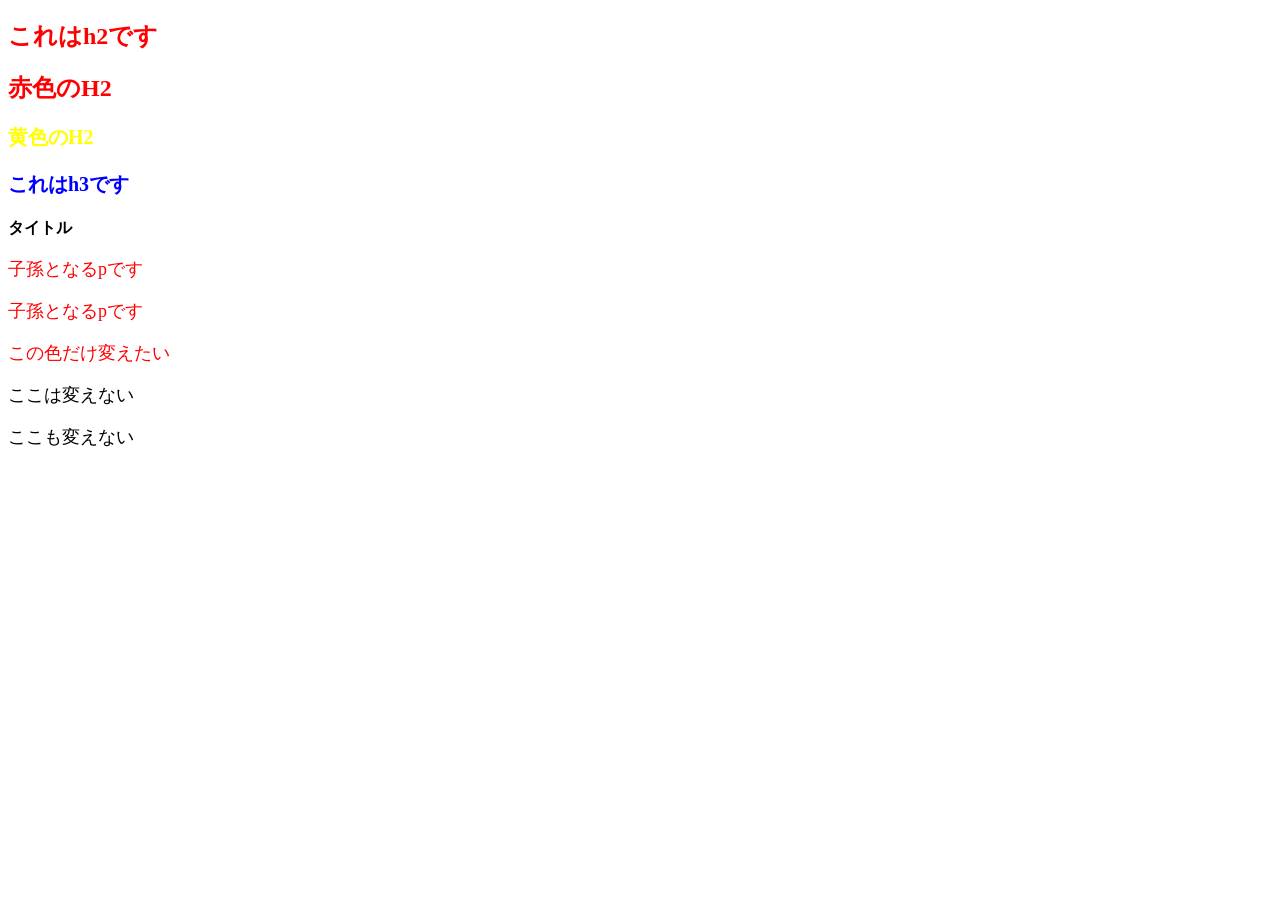
<file: 初級/HTML/index.html>
<!doctype html>
<html lang="ja">
  <head>
    <meta charset="UTF-8" />
    <meta name="viewport" content="width=device-width, initial-scale=1.0" />
    <title>CSSの練習</title>
    <!-- ここでstyle.cssを読み込みます -->
    <link rel="stylesheet" href="../CSS/style.css" />
  </head>
  <body>
    <!-- ここにHTMLを書いていきます -->
    <h2>これはh2です</h2>
    <h2>赤色のH2</h2>
    <h2 class="yellow-font">黄色のH2</h2>
    <h3>これはh3です</h3>

    <p class="important">タイトル</p>
    <article class="contents">
      <p>子孫となるpです</p>
      <p>子孫となるpです</p>
    </article>

    <div class="contents">
      <p>この色だけ変えたい</p>
      <div>
        <p>ここは変えない</p>
        <p>ここも変えない</p>
      </div>
    </div>
  </body>
</html>
</file>
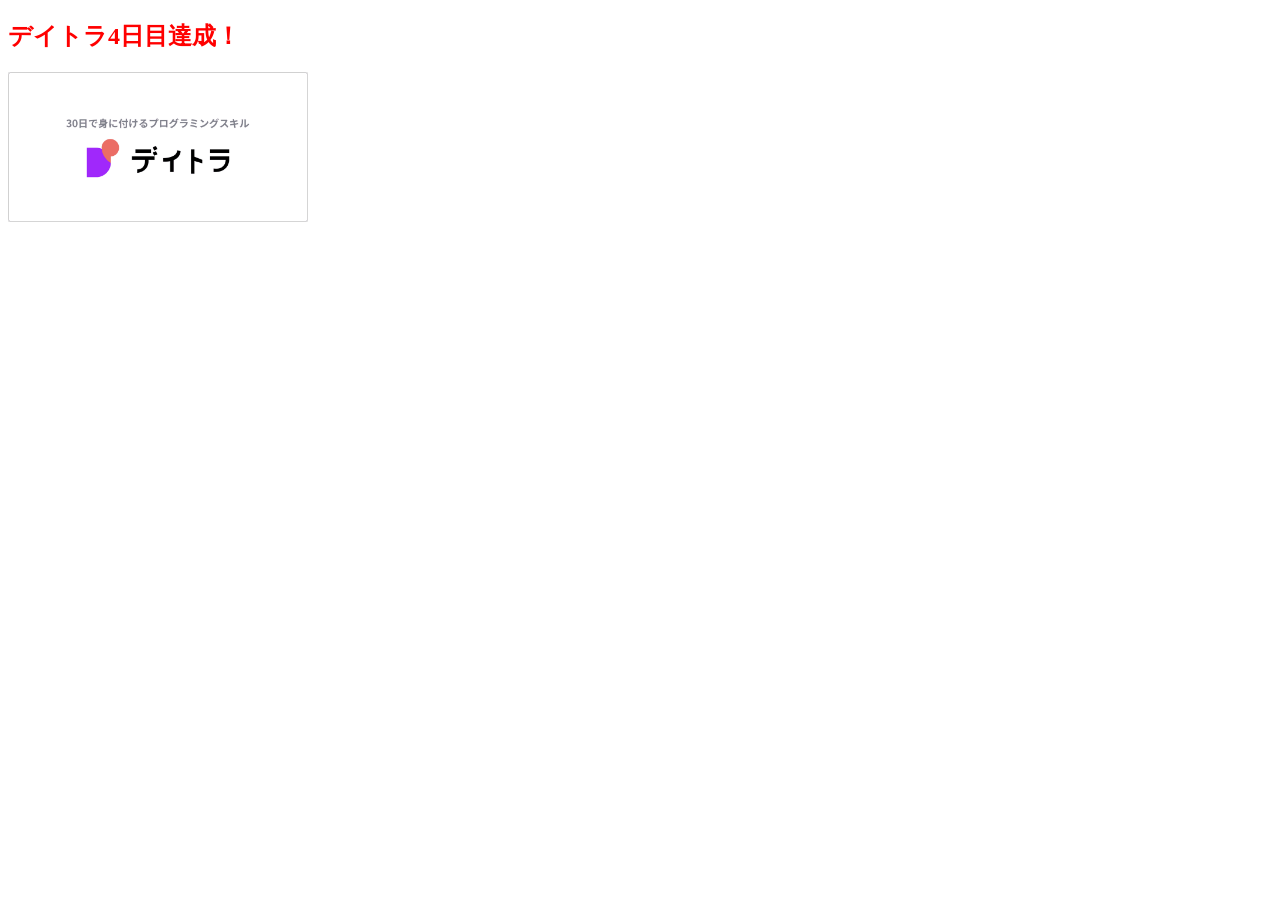
<file: 初級/HTML/2_index.html>
<!doctype html>
<html lang="ja">
  <head>
    <meta charset="UTF-8" />
    <meta name="viewport" content="width=device-width, initial-scale=1.0" />
    <title>Live Serverの演習</title>
    <!-- ここでstyle.cssを読み込みます -->
    <link rel="stylesheet" href="../CSS/2_style.css" />
  </head>
  <body>
    <!-- ここにHTMLを書いていきます -->
    <h2>デイトラ4日目達成！</h2>
    <img src="../img/test.png" alt="デイトラの画像" />
  </body>
</html>
</file>
<file: 初級/CSS/style.css>
/* h2 {
  color: red;
  font-size: 30px;
} */

/* h2の文字色をまとめて赤に指定 */
h2 {
  color: red;
}

/* .yellow-fontがついた要素の文字色を黄色に指定。こちらのほうが優先されます */
.yellow-font {
  color: yellow;
  font-size: 20px;
}

h3 {
  color: blue;
  font-size: 20px;
}

.important {
  font-weight: bold;
}

.contents p {
  font-size: 18px;
}

/* 誤：「.contents p」指定では全てのpタグの色が変わってしまう */
/* .contents p {
  color: red;
} */

/* 正：「＞」で繋げることで直属の子孫要素のみを指定できます */
.contents > p {
  color: red;
}
</file>
<file: 初級/CSS/2_style.css>
h2 {
  color: red;
}

img {
  width: 300px;
  height: auto;
}

/* 画像の上にマウスが置かれたときに色を少しだけ薄くする */
img:hover {
  opacity: 0.7;
}
</file>
